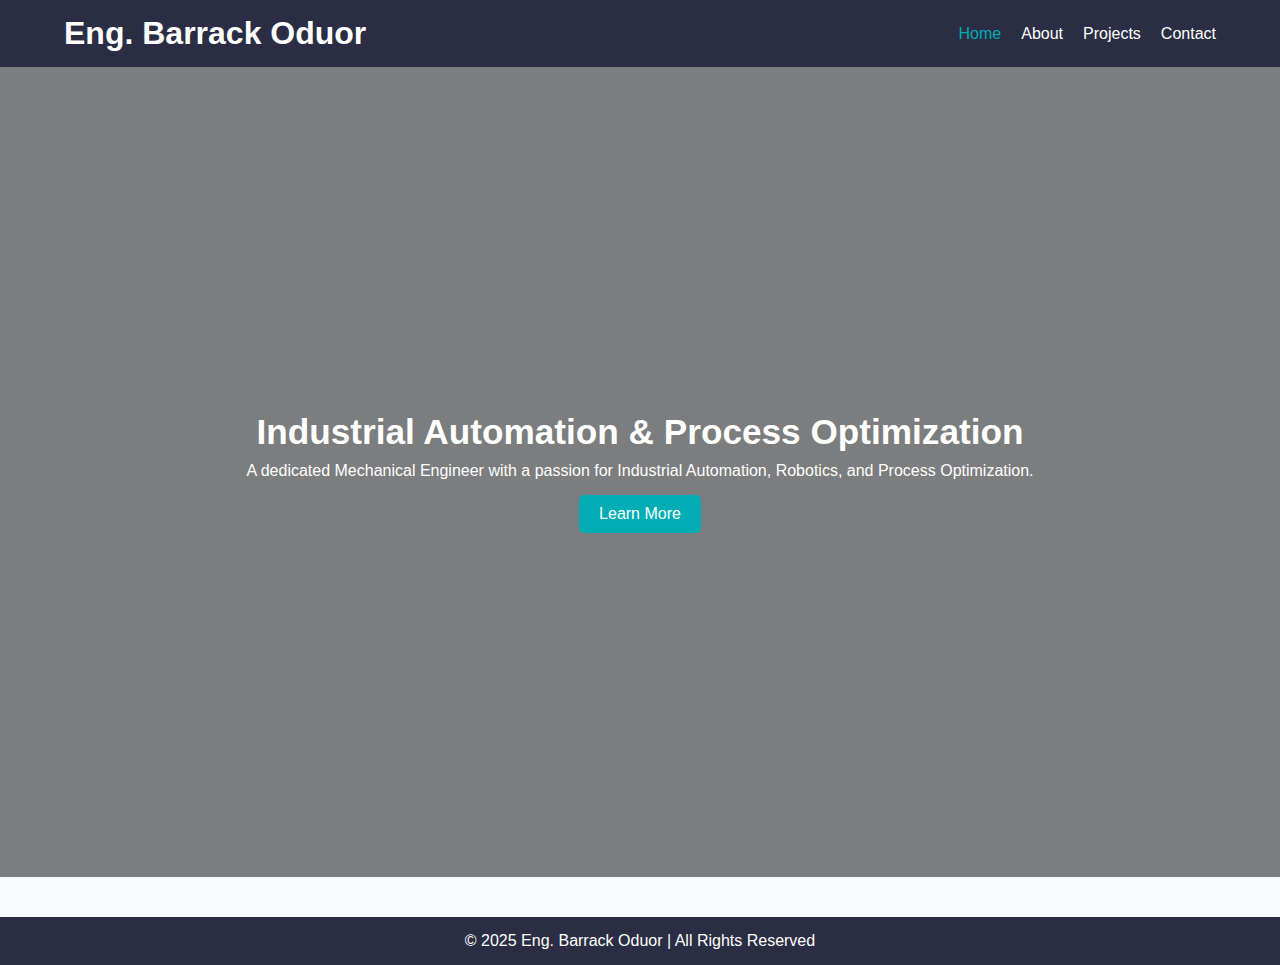
<file: index.html>
<!DOCTYPE html>
<html lang="en">
<head>
  <meta charset="UTF-8">
  <meta name="viewport" content="width=device-width, initial-scale=1.0">
  <title>Eng. Barrack Oduor | Industrial Automation</title>
  <link rel="stylesheet" href="style.css">
</head>
<body>
  <header>
    <nav>
      <h1>Eng. Barrack Oduor</h1>
      <ul>
        <li><a href="index.html" class="active">Home</a></li>
        <li><a href="about.html">About</a></li>
        <li><a href="projects.html">Projects</a></li>
        <li><a href="contact.html">Contact</a></li>
      </ul>
    </nav>
  </header>

  <section class="hero">
    <div class="hero-content">
      <h2>Industrial Automation & Process Optimization</h2>
      <p>A dedicated Mechanical Engineer with a passion for Industrial Automation, Robotics, and Process Optimization.</p>
      <a href="about.html" class="btn">Learn More</a>
    </div>
  </section>

  <footer>
    <p>&copy; 2025 Eng. Barrack Oduor | All Rights Reserved</p>
  </footer>
</body>
</html>
</file>
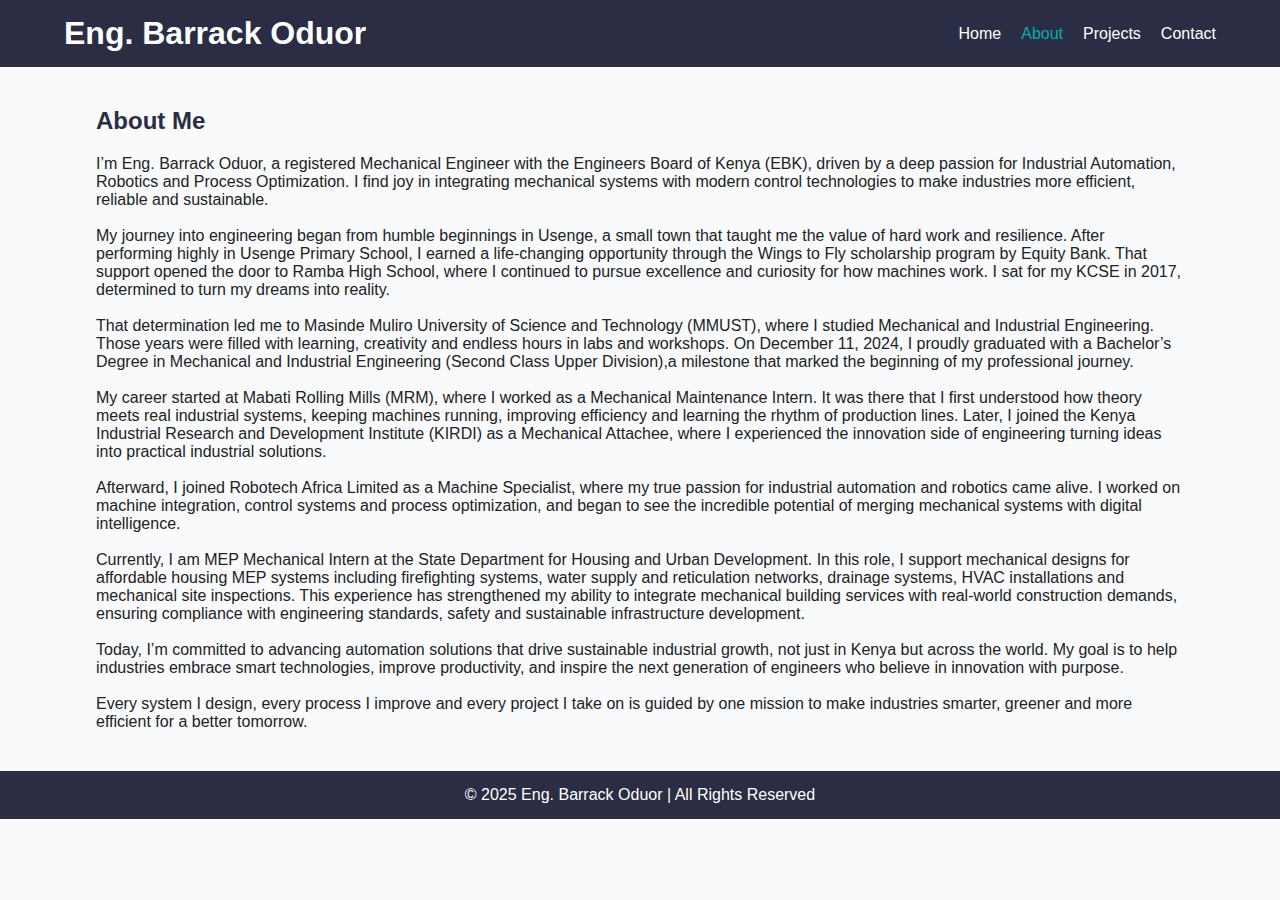
<file: about.html>
<!DOCTYPE html>
<html lang="en">
<head>
  <meta charset="UTF-8">
  <meta name="viewport" content="width=device-width, initial-scale=1.0">
  <title>About |Barrack Oduor/Mechanical Engineer</title>
  <link rel="stylesheet" href="style.css">
</head>
<body>
  <header>
    <nav>
      <h1>Eng. Barrack Oduor</h1>
      <ul>
        <li><a href="index.html">Home</a></li>
        <li><a href="about.html" class="active">About</a></li>
        <li><a href="projects.html">Projects</a></li>
        <li><a href="contact.html">Contact</a></li>
      </ul>
    </nav>
  </header>

  <section class="content">
    <h2>About Me</h2>
    <p class="justify">I’m Eng. Barrack Oduor, a registered Mechanical Engineer with the Engineers Board of Kenya (EBK), driven by a deep passion for Industrial Automation, Robotics and Process Optimization. I find joy in integrating mechanical systems with modern control technologies to make industries more efficient, reliable and sustainable.</p>
<br>
<p class="justify">My journey into engineering began from humble beginnings in Usenge, a small town that taught me the value of hard work and resilience. After performing highly in Usenge Primary School, I earned a life-changing opportunity through the Wings to Fly scholarship program by Equity Bank. That support opened the door to Ramba High School, where I continued to pursue excellence and curiosity for how machines work. I sat for my KCSE in 2017, determined to turn my dreams into reality.</p>
<br>
<p class="justify">That determination led me to Masinde Muliro University of Science and Technology (MMUST), where I studied Mechanical and Industrial Engineering. Those years were filled with learning, creativity and endless hours in labs and workshops. On December 11, 2024, I proudly graduated with a Bachelor’s Degree in Mechanical and Industrial Engineering (Second Class Upper Division),a milestone that marked the beginning of my professional journey.</p>
<br>
<p class="justify">My career started at Mabati Rolling Mills (MRM), where I worked as a Mechanical Maintenance Intern. It was there that I first understood how theory meets real industrial systems, keeping machines running, improving efficiency and learning the rhythm of production lines. Later, I joined the Kenya Industrial Research and Development Institute (KIRDI) as a  Mechanical Attachee, where I experienced the innovation side of engineering  turning ideas into practical industrial solutions.</p>
<br>
<p class="justify">Afterward, I joined Robotech Africa Limited as a Machine Specialist, where my true passion for industrial automation and robotics came alive. I worked on machine integration, control systems and process optimization, and began to see the incredible potential of merging mechanical systems with digital intelligence.</p>
<br>
<p class="justify">Currently, I am  MEP Mechanical Intern at the State Department for Housing and Urban Development. In this role, I support mechanical designs for affordable housing MEP systems including firefighting systems, water supply and reticulation networks, drainage systems, HVAC installations and mechanical site inspections. This experience has strengthened my ability to integrate mechanical building services with real-world construction demands, ensuring compliance with engineering standards, safety and sustainable infrastructure development.</p>
<br>
<p class="justify">Today, I’m committed to advancing automation solutions that drive sustainable industrial growth, not just in Kenya but across the world. My goal is to help industries embrace smart technologies, improve productivity, and inspire the next generation of engineers who believe in innovation with purpose.</p>
<br>
<p class="justify">Every system I design, every process I improve and every project I take on is guided by one mission to make industries smarter, greener and more efficient for a better tomorrow.</p>
  </section>

  <footer>
    <p>&copy; 2025 Eng. Barrack Oduor | All Rights Reserved</p>
  </footer>
</body>
</html>
</file>
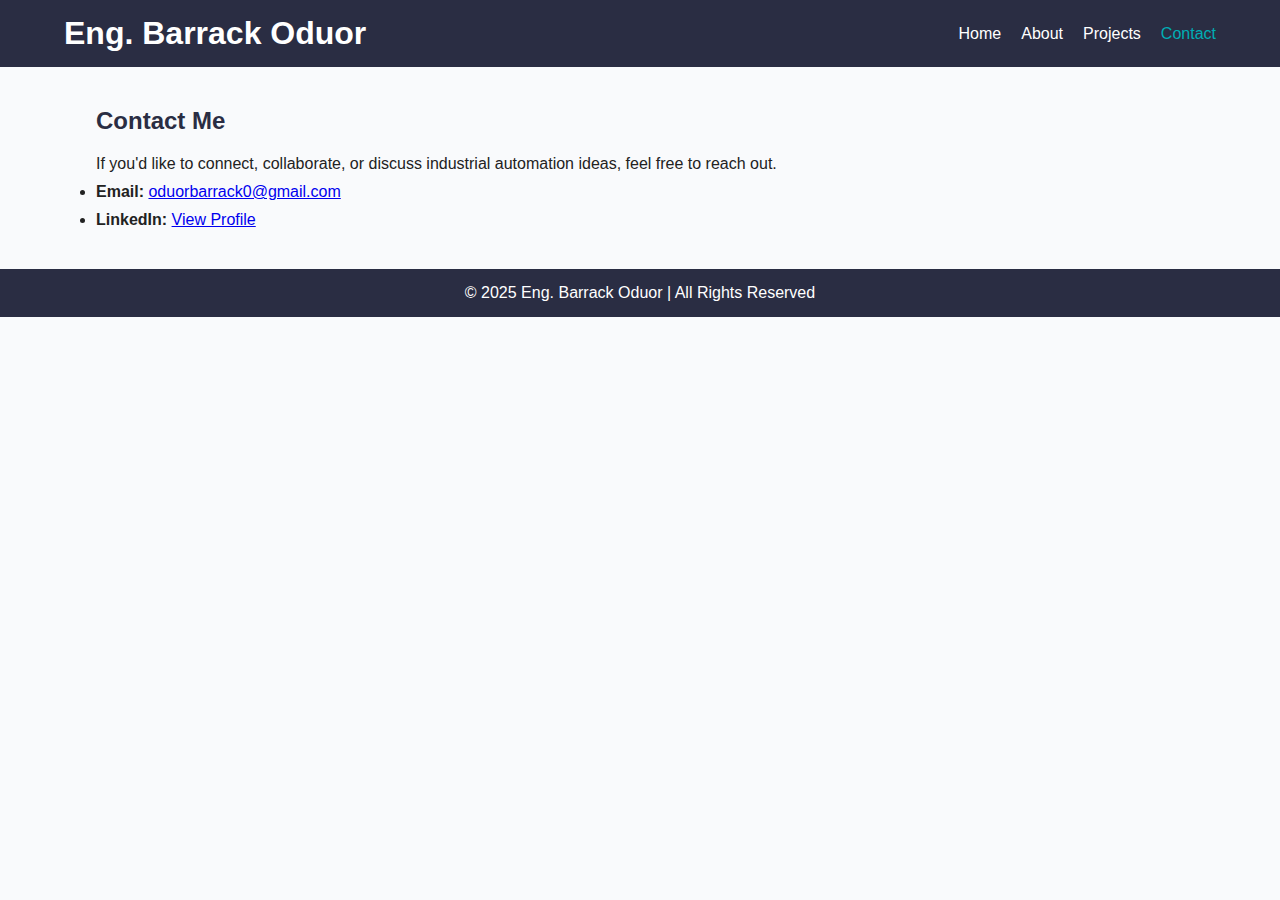
<file: contact.html>
<!DOCTYPE html>
<html lang="en">
<head>
  <meta charset="UTF-8">
  <meta name="viewport" content="width=device-width, initial-scale=1.0">
  <title>Contact | Eng. Barrack Oduor</title>
  <link rel="stylesheet" href="style.css">
</head>
<body>
  <header>
    <nav>
      <h1>Eng. Barrack Oduor</h1>
      <ul>
        <li><a href="index.html">Home</a></li>
        <li><a href="about.html">About</a></li>
        <li><a href="projects.html">Projects</a></li>
        <li><a href="contact.html" class="active">Contact</a></li>
      </ul>
    </nav>
  </header>

  <section class="content">
    <h2>Contact Me</h2>
    <p>If you'd like to connect, collaborate, or discuss industrial automation ideas, feel free to reach out.</p>
    <ul class="contact-info">
      <li><strong>Email:</strong> <a href="mailto:oduorbarrack0@gmail.com">oduorbarrack0@gmail.com</a></li>
      <li><strong>LinkedIn:</strong> <a href="https://www.linkedin.com/in/barrack-oduor-7399a4313" target="_blank">View Profile</a></li>
    </ul>
  </section>

  <footer>
    <p>&copy; 2025 Eng. Barrack Oduor | All Rights Reserved</p>
  </footer>
</body>
</html>
</file>
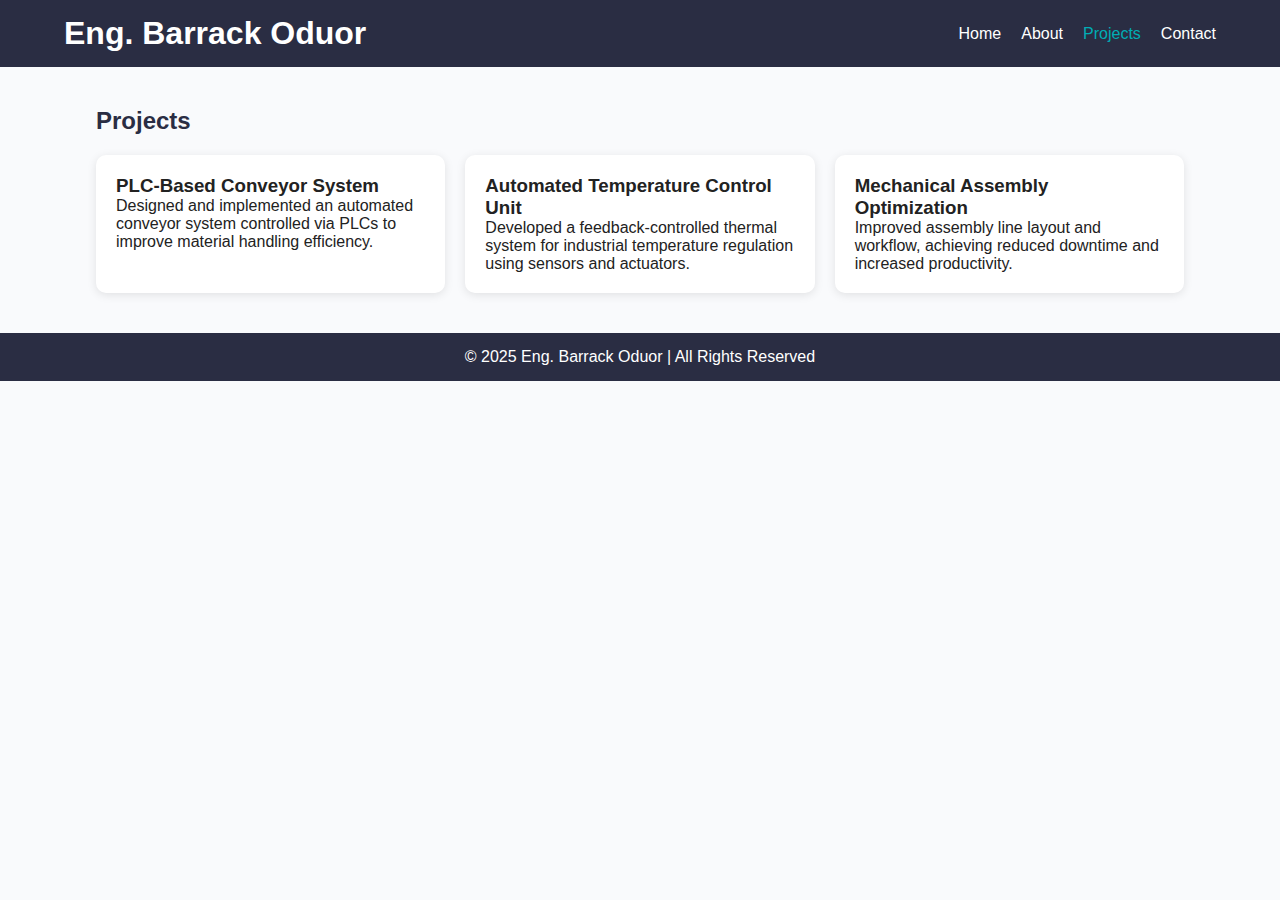
<file: projects.html>
<!DOCTYPE html>
<html lang="en">
<head>
  <meta charset="UTF-8">
  <meta name="viewport" content="width=device-width, initial-scale=1.0">
  <title>Projects | Eng. Barrack Oduor</title>
  <link rel="stylesheet" href="style.css">
</head>
<body>
  <header>
    <nav>
      <h1>Eng. Barrack Oduor</h1>
      <ul>
        <li><a href="index.html">Home</a></li>
        <li><a href="about.html">About</a></li>
        <li><a href="projects.html" class="active">Projects</a></li>
        <li><a href="contact.html">Contact</a></li>
      </ul>
    </nav>
  </header>

  <section class="content">
    <h2>Projects</h2>
    <div class="projects-grid">
      <div class="project-card">
        <h3>PLC-Based Conveyor System</h3>
        <p>Designed and implemented an automated conveyor system controlled via PLCs to improve material handling efficiency.</p>
      </div>
      <div class="project-card">
        <h3>Automated Temperature Control Unit</h3>
        <p>Developed a feedback-controlled thermal system for industrial temperature regulation using sensors and actuators.</p>
      </div>
      <div class="project-card">
        <h3>Mechanical Assembly Optimization</h3>
        <p>Improved assembly line layout and workflow, achieving reduced downtime and increased productivity.</p>
      </div>
    </div>
  </section>

  <footer>
    <p>&copy; 2025 Eng. Barrack Oduor | All Rights Reserved</p>
  </footer>
</body>
</html>
</file>
<file: style.css>
* {
  margin: 0;
  padding: 0;
  box-sizing: border-box;
  font-family: 'Poppins', sans-serif;
}
body {
  background: #f9fafc;
  color: #222;
}
header {
  background: #2a2d43;
  color: #fff;
  padding: 15px 0;
}
nav {
  display: flex;
  justify-content: space-between;
  align-items: center;
  width: 90%;
  margin: auto;
}
nav ul {
  list-style: none;
  display: flex;
  gap: 20px;
}
nav ul li a {
  color: #fff;
  text-decoration: none;
  font-weight: 500;
  transition: color 0.3s;
}
nav ul li a:hover, nav ul li a.active {
  color: #00adb5;
}
.hero {
  background: linear-gradient(rgba(0,0,0,0.5), rgba(0,0,0,0.5)), url('https://share.google/VERNats1Hf2vL6o4F') no-repeat center/cover;
  height: 90vh;
  display: flex;
  justify-content: center;
  align-items: center;
  text-align: center;
  color: #fff;
}
.hero-content h2 {
  font-size: 2.2rem;
  margin-bottom: 10px;
}
.btn {
  display: inline-block;
  margin-top: 15px;
  padding: 10px 20px;
  background: #00adb5;
  color: #fff;
  text-decoration: none;
  border-radius: 5px;
  transition: background 0.3s;
}
.btn:hover {
  background: #007b82;
}
.content {
  width: 85%;
  margin: 40px auto;
  text-align: left;
}
.content h2 {
  color: #2a2d43;
  margin-bottom: 20px;
}
.projects-grid {
  display: grid;
  grid-template-columns: repeat(auto-fit, minmax(250px, 1fr));
  gap: 20px;
}
.project-card {
  background: #fff;
  padding: 20px;
  border-radius: 10px;
  box-shadow: 0 2px 10px rgba(0,0,0,0.1);
  transition: transform 0.3s;
}
.project-card:hover {
  transform: translateY(-5px);
}
.contact-info li {
  margin: 10px 0;
}
footer {
  text-align: center;
  padding: 15px 0;
  background: #2a2d43;
  color: #fff;
  margin-top: 40px;
}
</file>
